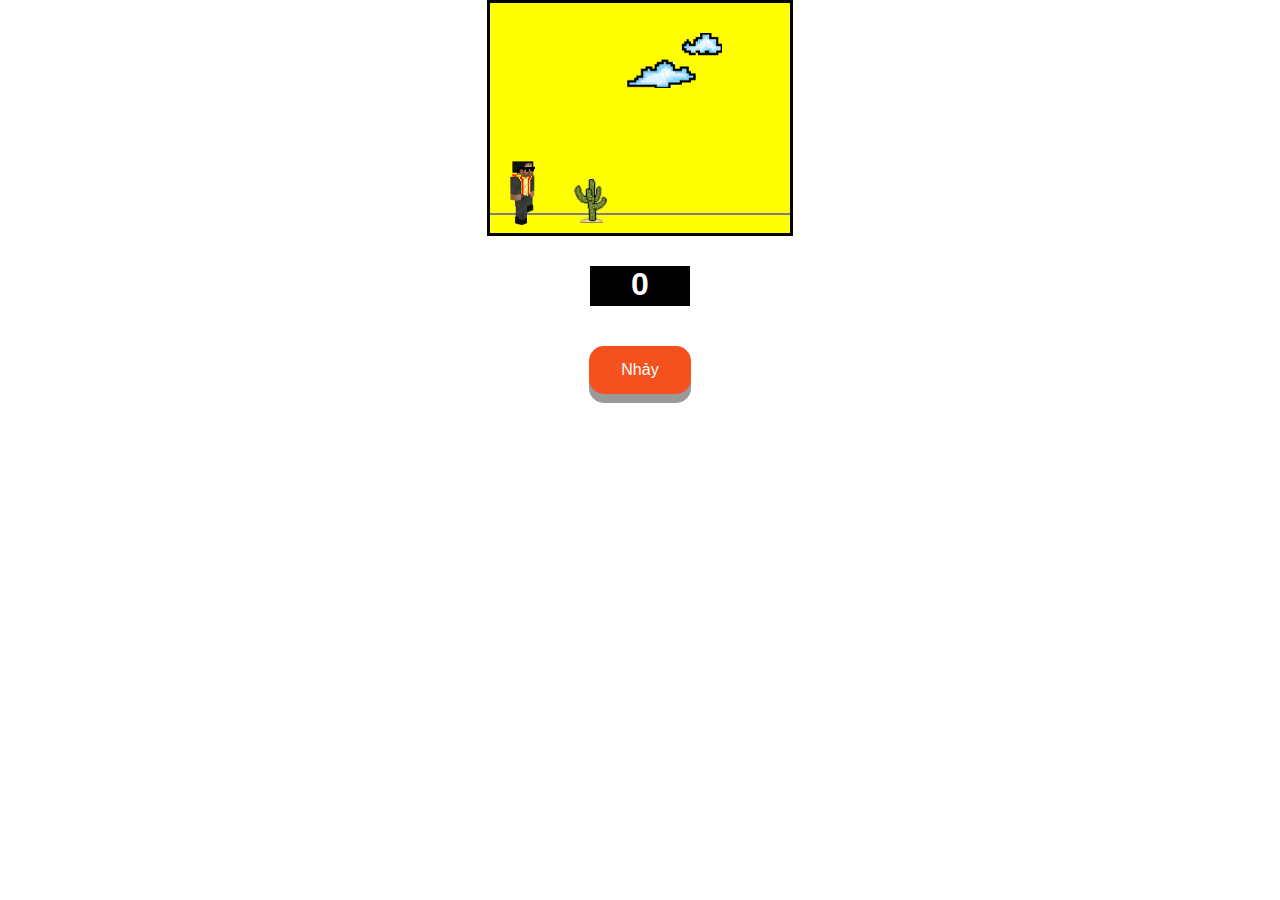
<file: index.html>
<!DOCTYPE html>
<html>
    <head lang="en">
        <meta charset="UTF-8">
        <meta name="viewport" content="width=device-width, initial-scale=1.0">
        <link rel="stylesheet" type="text/css" href="Test.css">
        <title>Tran Dan dinosaur</title>
        <link rel="shortcut icon" type="image/trandan_icon.jpg" href="image/trandan_icon.jpg"/>
    </head>
    <body>
      
      <div id='container'>
        <img id="cloud" src="Image/Cloud.png">
        </img>
        
        <img id="tree" src="Image/Tree.png"></img>
        
        <div id="tran_dan" src="Image/TranDan.png">
        <img id="up" src="Image/Up.png">
      <div id='leg'>
        <img id='left' src="Image/Left.png">
        <img id='right' src="Image/Right.png">
      </div>
        </div>
        
        <div id=line></div>
        
        </div>
        
      <!--<div id='status'>Đạt 1000 điểm để nhận phần thưởng!</div>-->
        
        <div id="score"></div>
        
        <input id="jump" onclick="jumpt()" type="button" value="Nhảy">
        
        <img id='huanroseIMG'  src="Image/huanrose.jpg"></img>
        
        <script src="Test.js"></script>
    </body>
</html>
</file>
<file: Test.css>
* {
     margin:0;
     padding:0;
 } 
body {
    background: white;
    position: relative;
    font-family: Arial;
}

@keyframes fadein {
    from { opacity: 0; }
    to   { opacity: 1; }
}

#container {
  position: relative;
  width: 300px;
  height: 230px;
  background: yellow;
  border: 3px solid black;
  display: block;
  margin: 0 auto;
  overflow: hidden;
}
#cloud {
    width: 95px;
    height: auto;
    margin-top: 30px;
    margin-left: 290px;
    position: absolute;
    z-index: 2;
}
#tree {
    width: 45px;
    height: auto;
    margin-top: 175px;
    margin-left: 340px;
    position: absolute;
    z-index: 2;
}
#tran_dan {
  transition: all 0.35s;
  height: auto;
  margin-top: 158px;
  margin-left: 20px;
  position: absolute;
  z-index: 1;
}

#up {
  width: 25px;
  position: absolute;
  z-index: 2;
}
#left {
  width: 17px;
  position: relative;
 top: 35px;
  transition: all 0.05s;
}
#right {
  width: 12px;
  position: relative;
  left: -4px;
  top: 35px;
  transition: all 0.05s;
}

#line {
  height: 2px;
  background: gray;
  position: relative;
  top: 210px;
}

#jump {
  position: relative;
  top: 70px;
  margin: 0 auto;
  display: block;
  background-color: #f4511e; 
  border: none;
  color: white;
  padding: 15px 32px;
  text-decoration: none;
  font-size: 16px;
  outline: none;
  border-radius: 15px;
  box-shadow: 0 9px #999;
  cursor: pointer;
}

#jump:active {
  background-color: #f4511e;
  box-shadow: 0 5px #666;
  transform: translateY(4px);
}

#score {
  background: black;
  height: 40px;
  width: 100px;
  position: relative;
  top: 30px;
  display: block;
  margin: 0 auto;
}

#status {
  font-size: 16px;
  text-align: center;
  margin-top: 5px;
  color: black;
  font-weight: bold;
  opacity: 0.4;
}

#huanroseIMG {
  width: 250px;
  position: relative;
  display: none;
  margin: 0 auto;
  top: 100px;
  border-radius: 20px;
  border: 2px solid black;
  animation: fadein 10s;
}
</file>
